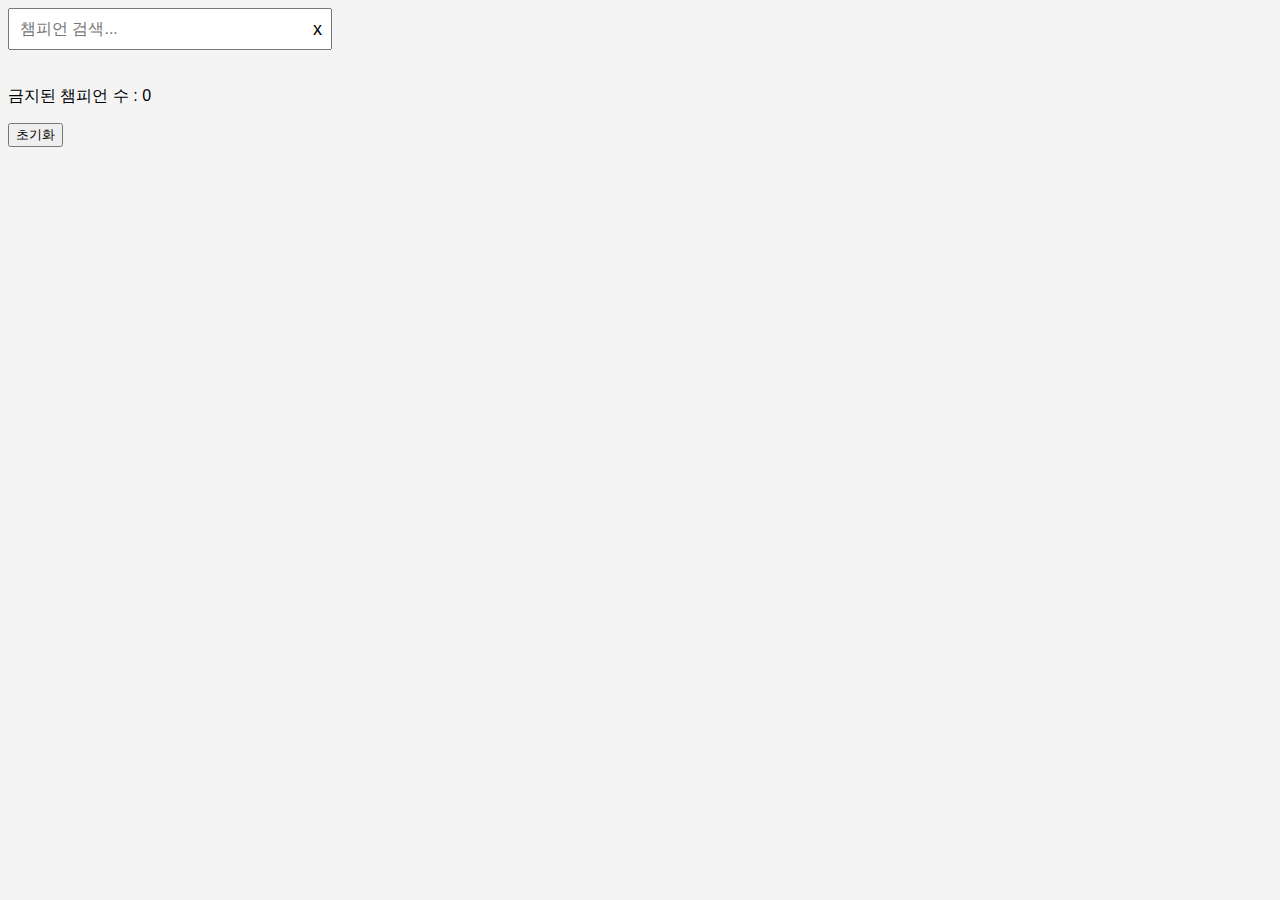
<file: fearless/index.html>
<!DOCTYPE html>
<html lang="ko">
  <head>
    <meta charset="UTF-8" />
    <meta name="viewport" content="width=device-width, initial-scale=1.0" />
    <title>리그 오브 레전드 챔피언 목록</title>
    <link rel="stylesheet" href="./styles.css" />
  </head>
  <body>
    <div class="input-container">
      <input type="text" id="champion-search" placeholder="챔피언 검색..." />
      <span class="clear-button" onclick="clearInput()">x</span>
    </div>
    <p id="banned-count">금지된 챔피언 수 : 0</p>
    <button id="reset-button">초기화</button>
    <div id="champion-list"></div>
    <script src="./script.js"></script>
  </body>
</html>
</file>
<file: fearless/styles.css>
body {
  font-family: Arial, sans-serif;
  background-color: #f4f4f4;
}
img {
  user-drag: none;
  user-select: none;
  pointer-events: none;
}

.input-container {
  position: relative;
  display: inline-block;
  margin-bottom: 20px;
}
#champion-search {
  padding: 10px;
  font-size: 16px;
  width: 300px;
}

.clear-button {
  position: absolute;
  right: 10px;
  top: 50%;
  transform: translateY(-50%);
  cursor: pointer;
  font-size: 18px;
}

.champion {
  display: inline-block;
  text-align: center;
  margin: 10px;
  cursor: pointer;
  transition: transform 0.2s ease;
}

.champion img {
  width: 120px;
  height: 120px;
  border: 2px solid #ddd;
  border-radius: 10px;
}

.champion p {
  margin: 5px 0;
  font-weight: bold;
  overflow: hidden;
  text-overflow: ellipsis;
  white-space: nowrap;
  width: 100%;
  text-align: center;
}

.champion img:hover {
  transform: scale(1.1);
}

.unavailable {
  opacity: 0.5;
  border-color: #f00;
  text-decoration: line-through;
}

.unavailable img {
  border-color: #f00;
}

.unavailable p {
  color: #f00;
}

/* 반응형 CSS 설정 */
@media (max-width: 1200px) {
  .champion img {
    width: 100px;
    height: 100px;
  }
  .champion p {
    max-width: 100px;
  }
}

@media (max-width: 992px) {
  .champion img {
    width: 80px;
    height: 80px;
  }
  .champion p {
    max-width: 80px;
  }
}

@media (max-width: 768px) {
  .champion img {
    width: 60px;
    height: 60px;
  }
  .champion {
    margin: 5px;
  }
  .champion p {
    display: none; /* 작은 화면에서는 텍스트 숨김 */
  }
}
</file>
